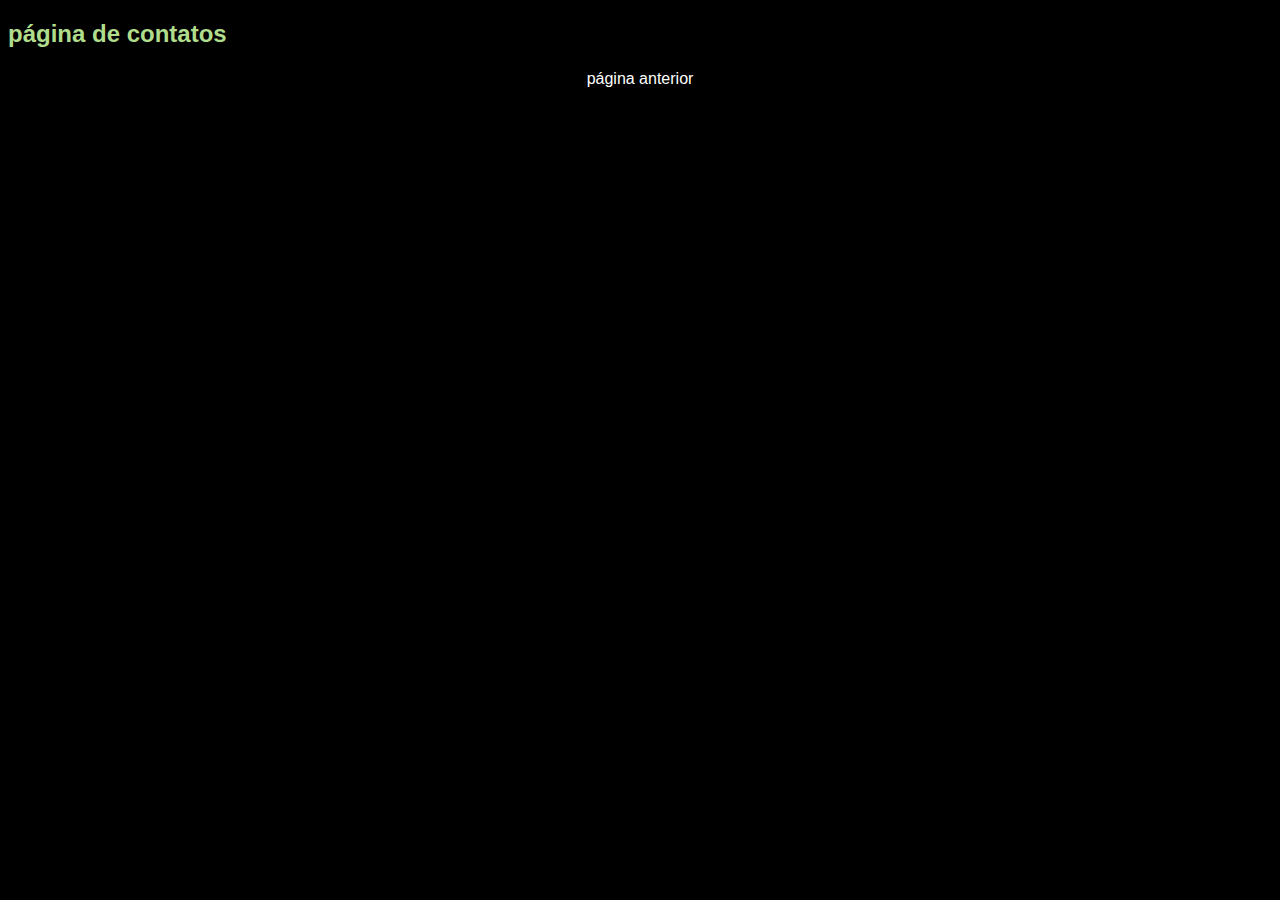
<file: contact.html>
<!DOCTYPE html>
<html lang="pt-br">
<head>
    <meta charset="UTF-8">
    <meta name="viewport" content="width=device-width, initial-scale=1.0">
    <link rel="stylesheet" href="style.css">
    <link rel="shortcut icon" href="favicon/favicon.ico.ico" type="image/x-icon">
    <title>Document</title>
</head>
<body>
    <h2>página de contatos</h2>
    
    <footer>
        <p><a href="index.html">página anterior</a></p>
    </footer>
</body>
</html>
</file>
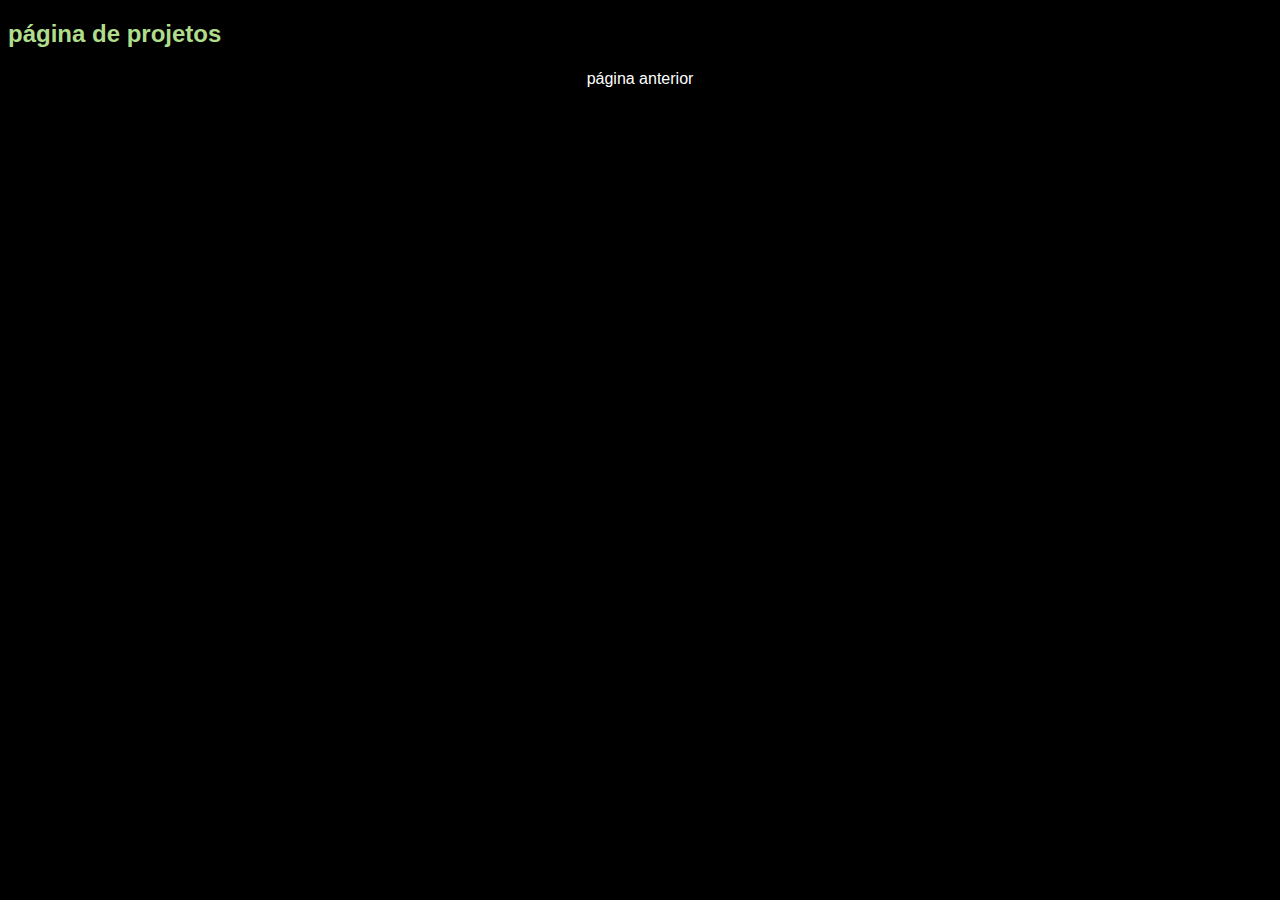
<file: project.html>
<!DOCTYPE html>
<html lang="pt-br">
<head>
    <meta charset="UTF-8">
    <meta name="viewport" content="width=device-width, initial-scale=1.0">
    <link rel="stylesheet" href="style.css">
    <link rel="shortcut icon" href="favicon/favicon.ico.ico" type="image/x-icon">
    <title>Document</title>
</head>
<body>
    <h2>página de projetos</h2>
    
    <footer>
        <p><a href="index.html">página anterior</a></p>
    </footer>
</body>
</html>
</file>
<file: style.css>
body{
    color: rgb(255, 255, 255);
    background-color: black;
    font-family: Arial, Helvetica, sans-serif;
}
ul{
    display: flex;
    justify-content: space-between;
    list-style-type: none;
    align-items: center;
    padding: 15px;
}
a{
    color: rgb(255, 255, 255);
    text-decoration: none;
}
header img{
    width: 150px;
    height: 150px;
    border-radius: 500px;
    border: 4px solid #b0dd8c;
}
.center{
    text-align: center;
}
footer img{
    width: 40px;
    height: 40px;
}
footer{
    display: flex;
    justify-content: center;
}
footer a{
    margin: 20px;
    text-align: center;
}
footer p{
    margin: 2px;
}
.container{
    padding: 0px 50px;

}
nav a:hover{
    color: #b0dd8c;
}
h1{
    color: #b0dd8c;
}
h2{
    color: #b0dd8c;
}
</file>
